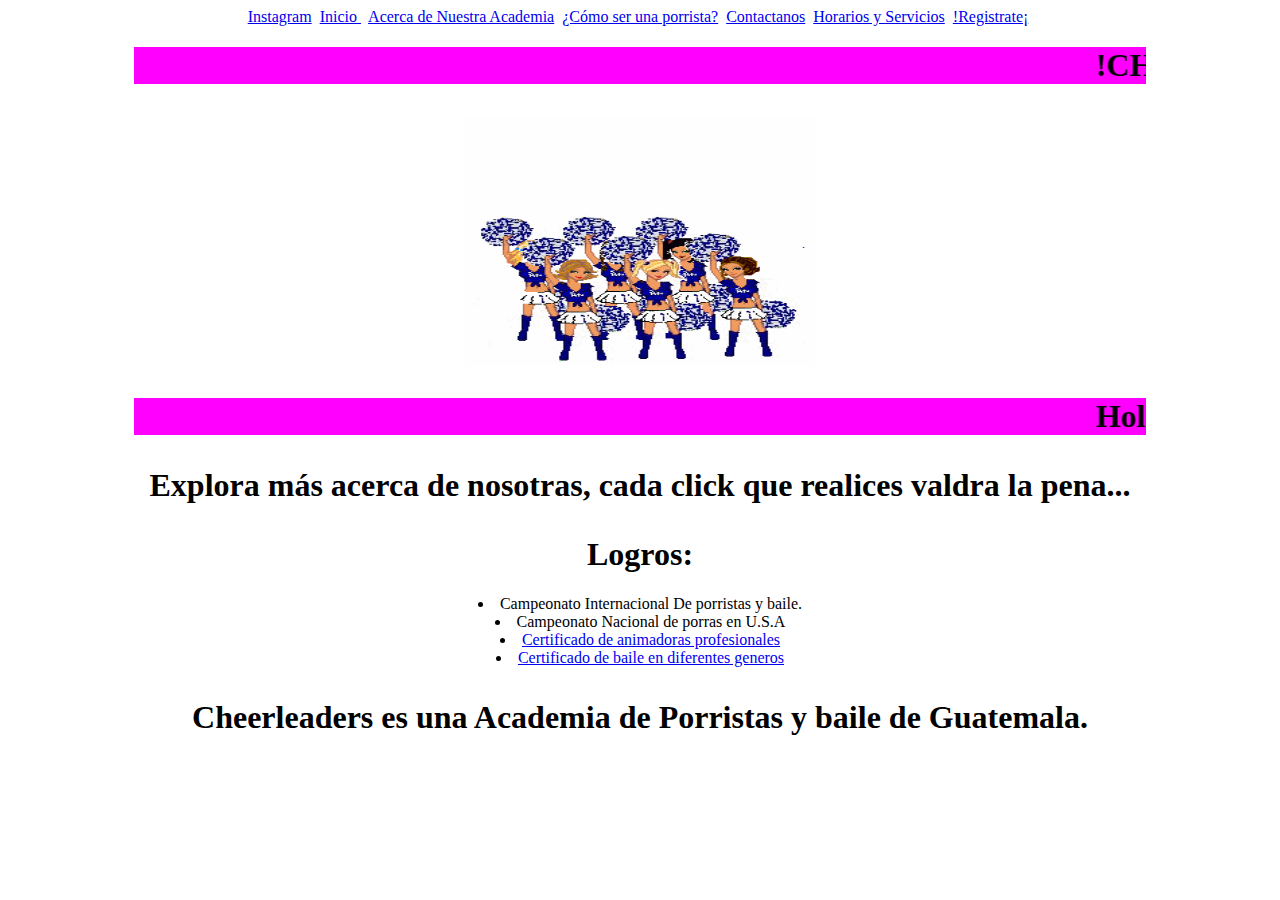
<file: index.html>
<html>
<head>
<script src="https://cdn.jsdelivr.net/npm/bootstrap@5.3.0-alpha1/dist/js/bootstrap.bundle.min.js" integrity="sha384-w76AqPfDkMBDXo30jS1Sgez6pr3x5MlQ1ZAGC+nuZB+EYdgRZgiwxhTBTkF7CXvN" crossorigin="anonymous"></script>
 <link href="https://cdn.jsdelivr.net/npm/bootstrap@5.3.0-alpha1/dist/css/bootstrap.min.css" rel="stylesheet" integrity="sha384-GLhlTQ8iRABdZLl6O3oVMWSktQOp6b7In1Zl3/Jr59b6EGGoI1aFkw7cmDA6j6gD" crossorigin="anonymous">
		<title>Cheerleaders</title>
	<link rel="stylesheet"type="text/css"href="styles.css"/>	

	</head>
	<body>
		<center>
<a href="https://instagram.com/cheerleaders_666"button type="button" class="btn btn-light">Instagram</a>&nbsp;
    <a href="index.html"button type="button" class="btn btn-light">Inicio </a>&nbsp;
<a href="academia.html"button type="button" class="btn btn-light">Acerca de Nuestra Academia</a>&nbsp;
<a href="comoser.html"button type="button" class="btn btn-light">¿Cómo ser una porrista?</a>&nbsp; 
<a href="contact.html"button type="button" class="btn btn-light">Contactanos</a>&nbsp; 
<a href="horarios.html"button type="button" class="btn btn-light">Horarios y Servicios</a>&nbsp;
<a href="registrocliente.html"button type="button" class="btn btn-light"> !Registrate¡</a>&nbsp;
      <div class="nohay">
      	<p align="left">
		<center><h1> <Font color=black size=6>
			<marquee width=80% direccion=right bgcolor=#FF00FF behavior=run scrolldelay=10 Loop=infinite>
				<b>!CHEERLADERS¡</h1><br></center></b></marquee></Font></p>
            
            <center>
		<img src="animadoras.gif" width="350" height="250"><br>
        
     
		<p> <marquee width=80% direccion=right bgcolor=#FF00FF behavior=run scrolldelay=10 Loop=infinite>
				<b>Hola, somos Porristas alegres y lindas</h1><br></center></b></marquee></Font></p>

		<p class="textotamg">Explora más acerca de nosotras, cada click que realices valdra la pena...</p>
            </center>
	</div>
	      <center>
		<div class="container">
		<div class="textotamg">
			<h1></li>Logros: </li></h1>
			<li>Campeonato Internacional De porristas y baile. </li>
			<li>Campeonato Nacional de porras en U.S.A  </li>
		<li><a href="https://porrisGt.com"> Certificado de animadoras profesionales</a> </li>
		<li><a href="https://stellargymmx,com"> Certificado de baile en diferentes generos </a>	</li>
	</center>
		</div>
</div>
     
	
	<div class="textotamxg">
      <center>
      	<h1>
<p class="cuadroh" > 
	Cheerleaders es una Academia de Porristas y baile de Guatemala.</p> 
</h1>
</center>
</div>

	</body>
	</html>
</file>
<file: styles.css>
body{
background-image:url("https://i.pinimg.com/564x/83/bb/6c/83bb6c34b83ba2901bd462993b331cf6.jpg");
background-repeat: no-repeat;
background-attachment: fixed;
background-size: cover;

color: black;
}

/* use this to put borders around things... */
</file>
